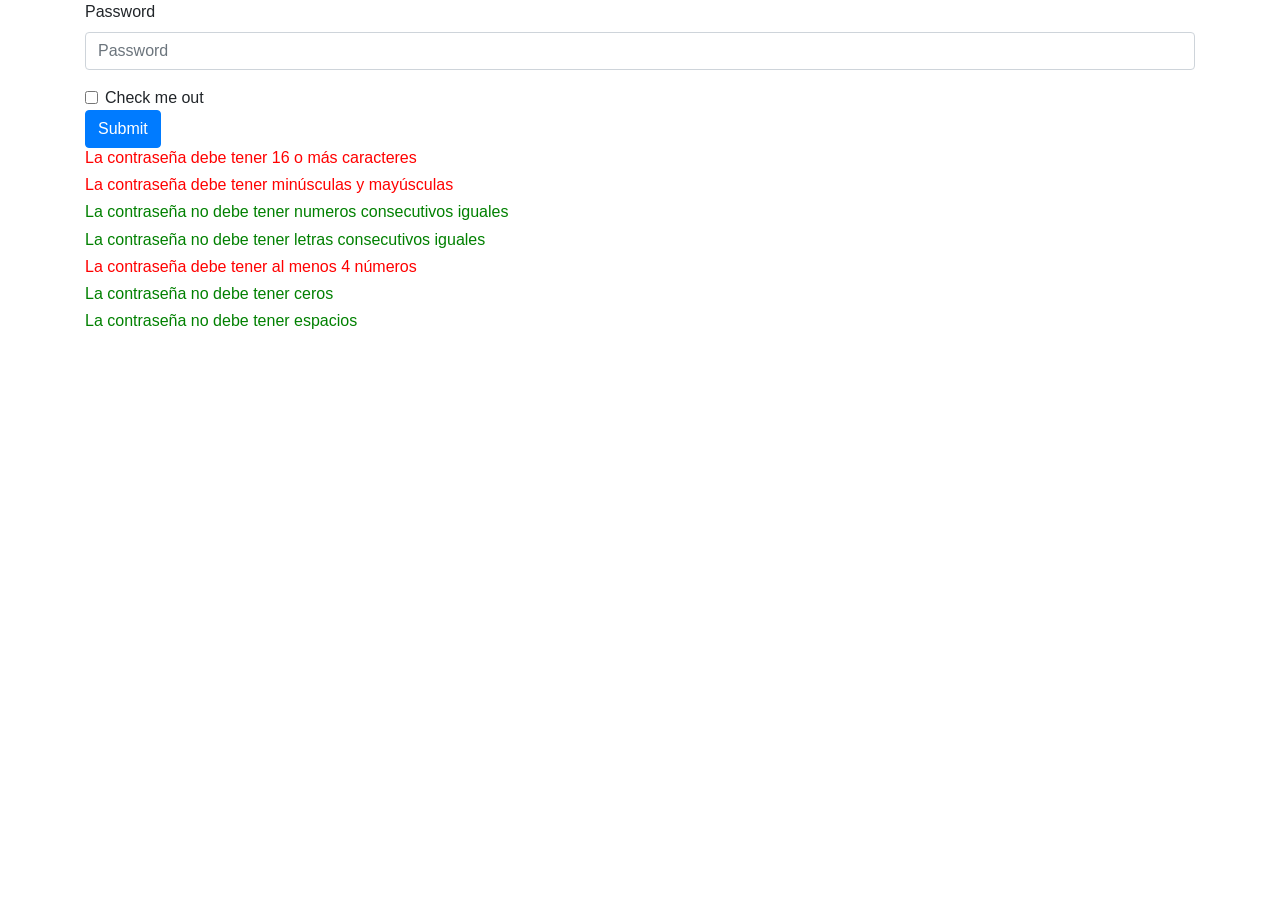
<file: problema5/index.html>
<!DOCTYPE html>
<html lang="en">

<head>
    <meta charset="UTF-8">
    <meta http-equiv="X-UA-Compatible" content="IE=edge">
    <meta name="viewport" content="width=device-width, initial-scale=1.0">
    <title>Document</title>
    <link rel="stylesheet" href="https://cdn.jsdelivr.net/npm/bootstrap@4.0.0/dist/css/bootstrap.min.css"
        integrity="sha384-Gn5384xqQ1aoWXA+058RXPxPg6fy4IWvTNh0E263XmFcJlSAwiGgFAW/dAiS6JXm" crossorigin="anonymous">
</head>

<body>
    <div class="container">
        <form>
            <div class="form-group">
                <label for="exampleInputPassword1">Password</label>
                <input type="password" class="form-control" id="input" placeholder="Password">
            </div>
            <div class="form-check">
                <input type="checkbox" class="form-check-input" id="exampleCheck1">
                <label class="form-check-label" for="exampleCheck1">Check me out</label>
            </div>
            <button type="submit" class="btn btn-primary">Submit</button>
                <div>
                    <h6 style="color:red" id="item1">La contraseña debe tener 16 o más caracteres</h6>
                    <h6 style="color:red" id="item2">La contraseña debe tener minúsculas y mayúsculas</h6>
                    <h6 style="color:green" id="item3">La contraseña no debe tener numeros consecutivos iguales</h6>
                    <h6 style="color:green" id="item4">La contraseña no debe tener letras consecutivos iguales</h6>
                    <h6 style="color:red" id="item5">La contraseña debe tener al menos 4 números</h6>
                    <h6 style="color:green" id="item6">La contraseña no debe tener ceros</h6>
                    <h6 style="color:green" id="item7">La contraseña no debe tener espacios</h6>
                </div>
        </form>
    </div>
</body>
<script src="../problema3/validarPassword.js"></script>
</html>
</file>
